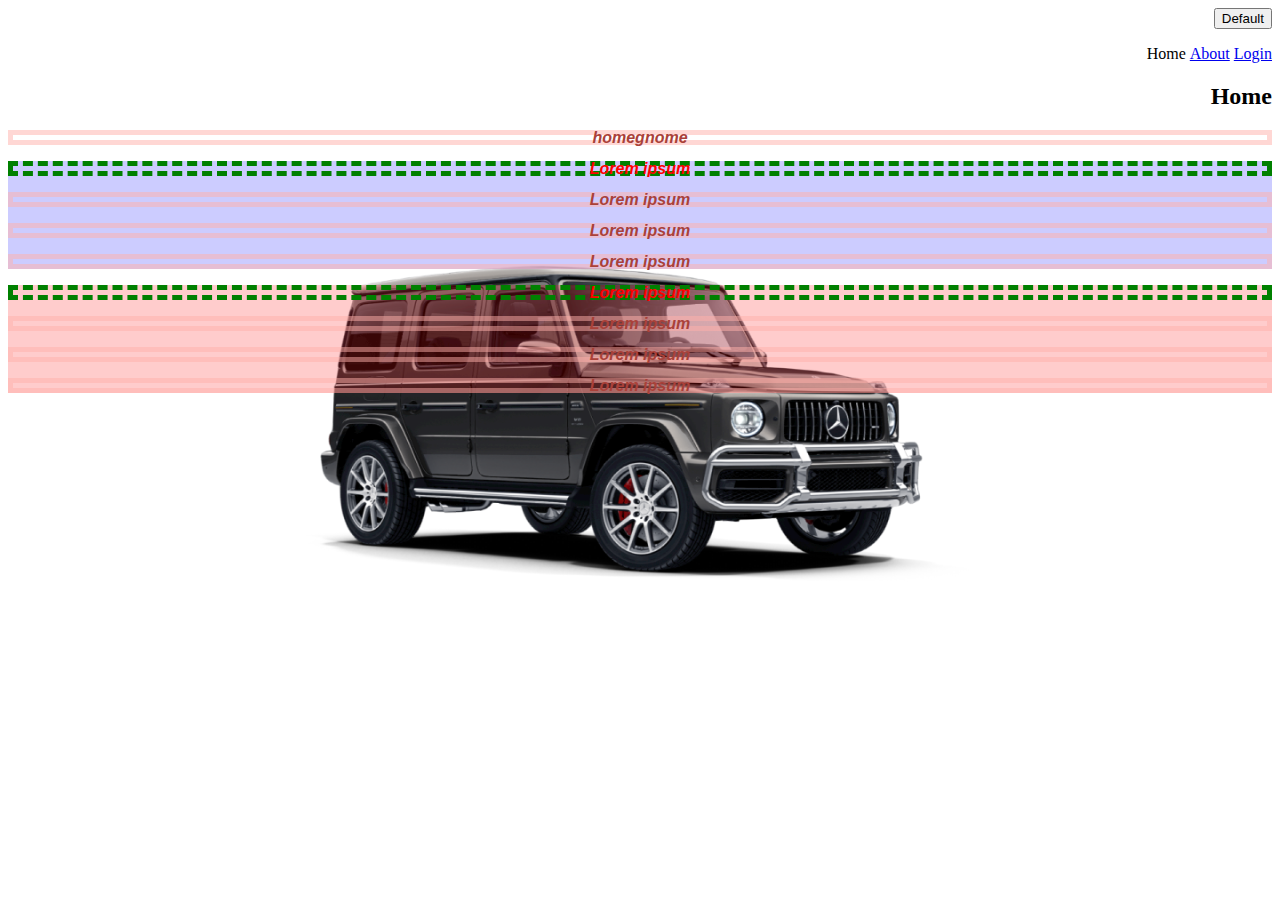
<file: index.html>
<!DOCTYPE html>
<html>
<head>
  <title>CSS</title>
  <link rel="stylesheet" href="style.css">
  <!-- <style>
    li {
      background-color: purple; 
      color: white;
    }
  </style> -->
</head>
<body>
  <button class="btn btn-primary">Default</button>
  <header>
  <!-- <header style="background-color: green; color: red;"> inline styling -->
    <nav>
      <ul>
        <li>Home</li>
        <li><a href="about.html">About</a></li>
        <li><a href="login.html">Login</a></li>
      </ul>
    </nav>
  </header>
  <section>
    <h2>Home</h2>
      <p>homegnome</p>
    <div id="div1">
      <p class="webtext active">Lorem ipsum </p>
      <p class="webtext">Lorem ipsum </p>
      <p class="webtext">Lorem ipsum </p>
      <p class="webtext">Lorem ipsum </p>
    </div>
    <div id="div2">
      <p class="webtext active">Lorem ipsum </p>
      <p class="webtext">Lorem ipsum </p>
      <p class="webtext">Lorem ipsum </p>
      <p class="webtext">Lorem ipsum </p>
    </div>
  </section>
</body>
</html>
</file>
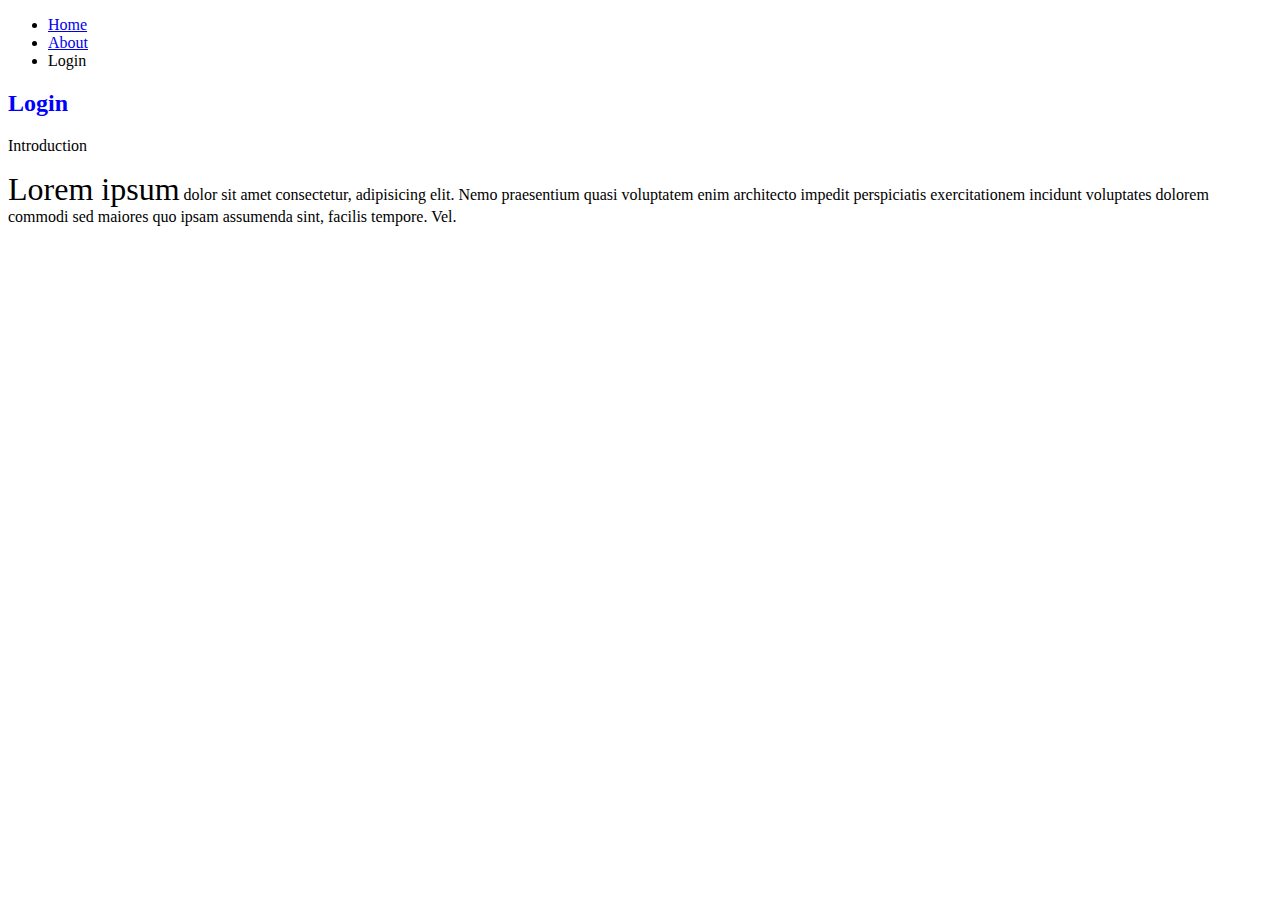
<file: login.html>
<!DOCTYPE html>
<html>
<head>
  <title>My first website!</title>
  <link rel="stylesheet" href="style2.css">
</head>
<body>
  <header>
    <nav>
      <ul>
        <li><a href="index.html">Home</a></li>
        <li><a href="about.html">About</a></li>
        <li>Login</li>
      </ul>
    </nav>
  </header>
  <section>
    <h2>Login</h2>
    <p>Introduction</p>
    <p><span>Lorem ipsum</span> dolor sit amet consectetur, adipisicing elit. Nemo praesentium quasi voluptatem enim architecto impedit perspiciatis exercitationem incidunt voluptates dolorem commodi sed maiores quo ipsam assumenda sint, facilis tempore. Vel.</p>
    <!-- <div class="boxmodel">A</div>
    <div class="boxmodel">B</div>
    <div class="boxmodel">C</div> -->
  </section>
</body>
</html>
</file>
<file: style.css>
/* Selector {
  Property:value
} */
* {
  text-align: right;
}
body {
  background-image: url(Thandeka.png);
  background-size: cover;
  background-repeat: no-repeat;
}
p {
  color: #AA4139;
  text-align: center;
  border: 5px solid rgb(255, 176, 170, 0.5);
  cursor: pointer;
}
p {
  line-height: 5px;
  font-style: italic;
  font-weight: bold;
  font-size: 100%;
  font-family: "Sofia", sans-serif;
}

img {
  float: right;
}

footer {
  clear:both;  
  text-align: center;
}

li {
  list-style: none;
  display: inline-block;
}

.webtext:first-child {
  border: 5px dashed green;
}

.active {
  color: red;
}

#div1 {
  background-color: rgba(0, 0, 255, 0.2);
}

#div2 {
  background-color: rgba(255, 0, 0, 0.2);
  
}

/* cascating means it always takes/changes the color */
</file>
<file: style2.css>
h2 {
  color: blue;
}
/* .boxmodel {
  border: 5px solid red;
  display: inline-block;
  padding: 5px 20px;
  margin: 0px 20px;
  width: 33px;
  height: 55px;
} */

p {
  font-style: 10px;
  padding: -10px;
}
span {
  font-size: 2rem;
}
</file>
